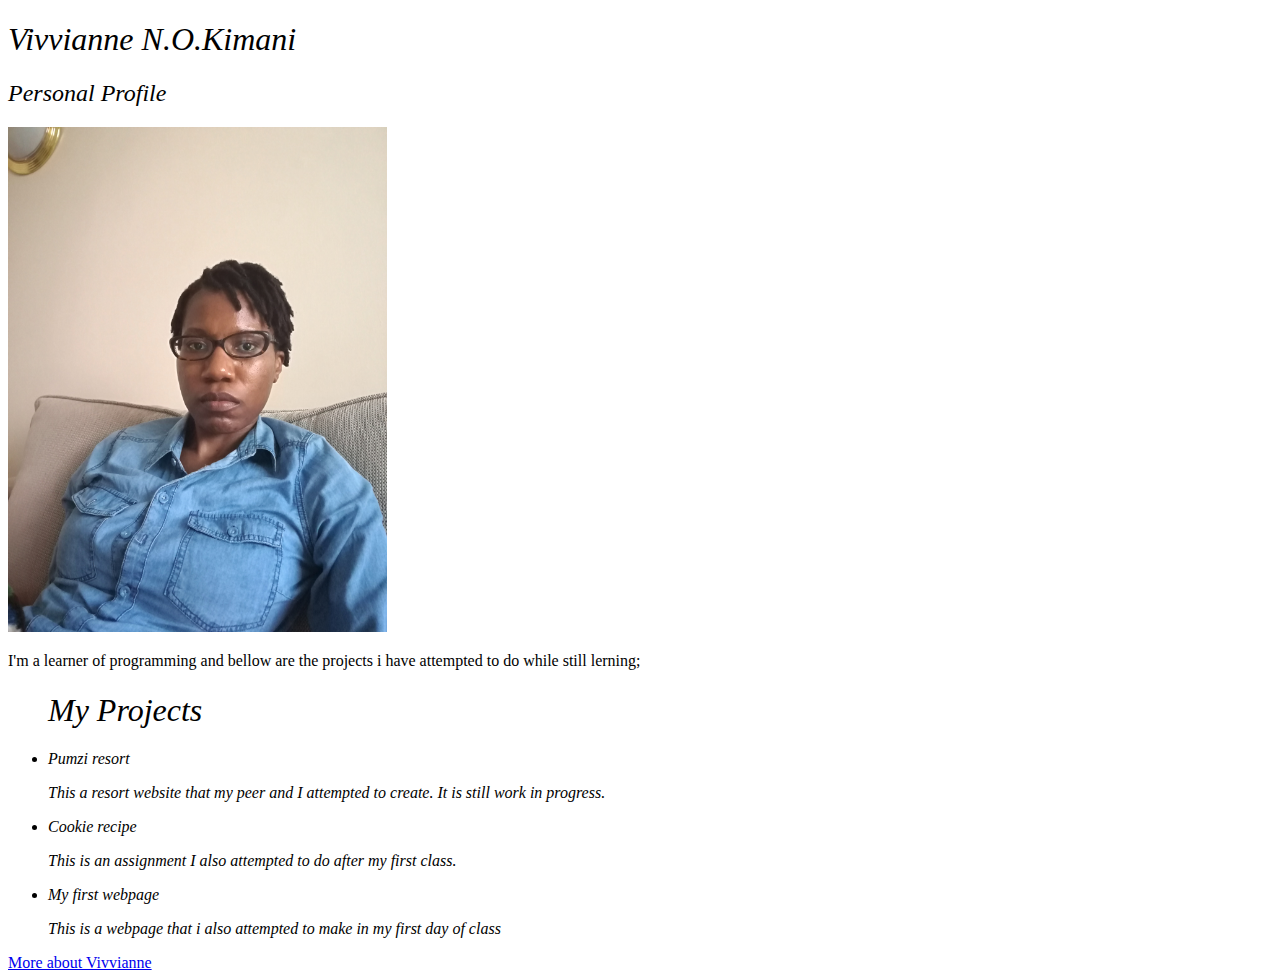
<file: index.html>
<!DOCTYPE html>
<html lang="en" dir="ltr">
  <head>
    <meta charset="utf-8">
    <title>Vivvianne Otieno IP</title>
    <link rel="stylesheet" href="css/IP.css">
  </head>

  <body>
    <h1> Vivvianne N.O.Kimani</h1>
    <h2>Personal Profile</h2>

      <img src="image/Vivvianne (1).jpg" alt="Vivvianne">
<p>I'm a learner of programming and bellow are the projects i have attempted to do while still lerning;</p>
    <ul>
      <h1>My Projects</h1>
      <li>Pumzi resort</li>
      <p>This a resort website that my peer and I attempted to create. It is still work in progress.</p>

      <li>Cookie recipe</li>
      <p>This is an assignment I also attempted to do after my first class.</p>

      <li>My first webpage</li>
      <p>This is a webpage that i also attempted to make in my first day of class</p>
    </ul>
    <a href="about.html">More about Vivvianne</a>



  </body>
</html>
</file>
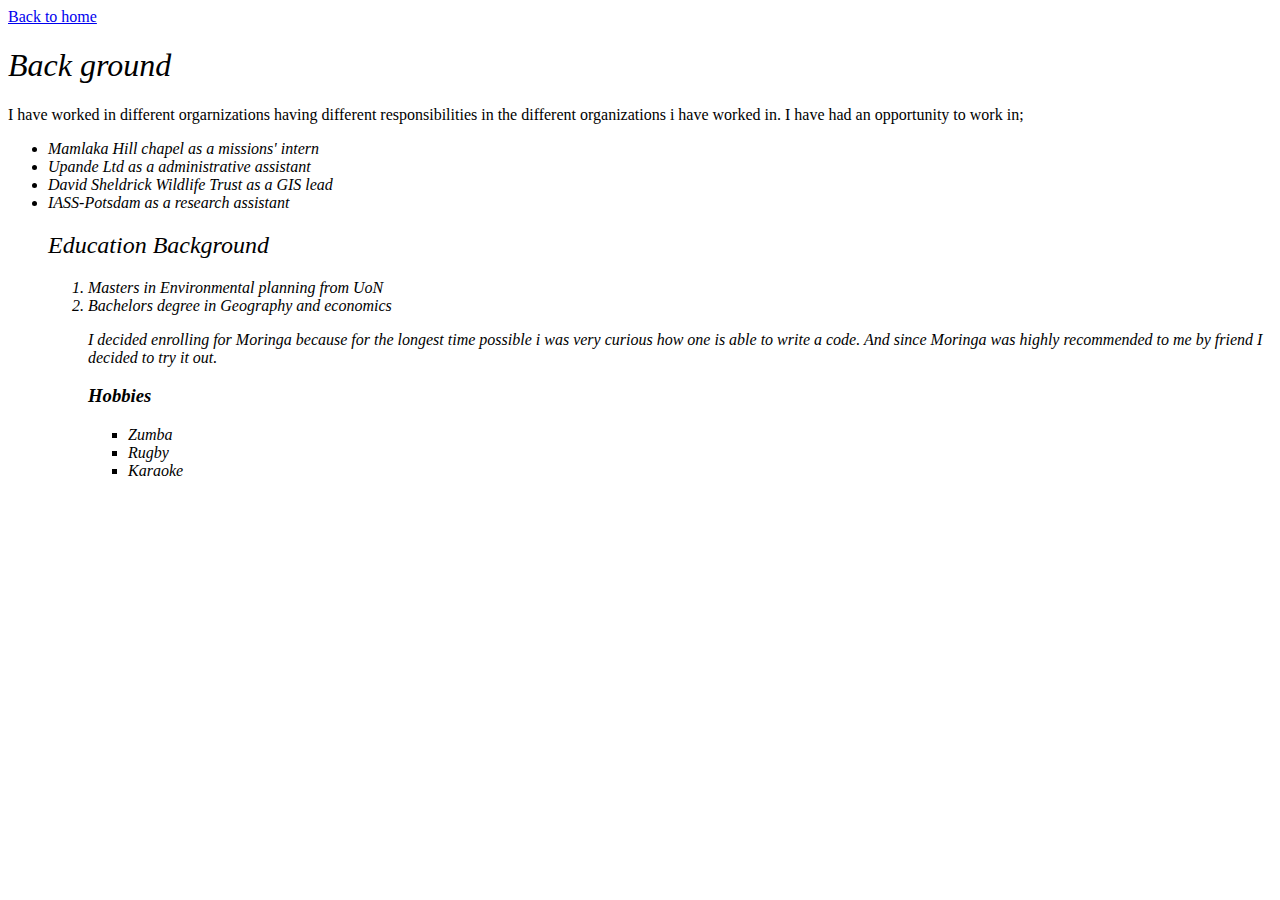
<file: about.html>
<!DOCTYPE html>
<html lang="en" dir="ltr">
  <head>
    <meta charset="utf-8">
      <a href="index.html">Back to home</a>
    <title>Back ground</title>
    <link rel="stylesheet" href="css/IP.css">

  </head>
  <body>
    <h1>Back ground</h1>
    <p> I have worked in different orgarnizations having different responsibilities in the different organizations i have worked in. I have had an opportunity to work in;</p>
    <ul>
      <li>Mamlaka Hill chapel as a missions' intern</li>
      <li>Upande Ltd as a administrative assistant</li>
      <li>David Sheldrick Wildlife Trust as a GIS lead</li>
      <li>IASS-Potsdam as a research assistant</li>

      <h2>Education Background</h2>
      <ol>
        <li>Masters in Environmental planning from UoN</li>
        <li>Bachelors degree in Geography and economics</li>
        <p>I decided enrolling for Moringa because for the longest time possible i was very curious how one is able to write a code. And since Moringa was highly recommended to me by friend I decided to try it out.</p>
        <h3>Hobbies</h3>
        <ul>
          <li>Zumba</li>
          <li>Rugby</li>
          <li>Karaoke</li>
        </ul>


      </ol>

  </body>
</html>
</file>
<file: css/IP.css>
img{
  heigt: 30%;
  width: 30%;
}

h1{
  font-style: italic; font-weight: 200;
}
h2{font-weight: 200;font-style: italic;font-family: fantasy;}
ul{font-weight: 200;font-style: italic;}
</file>
